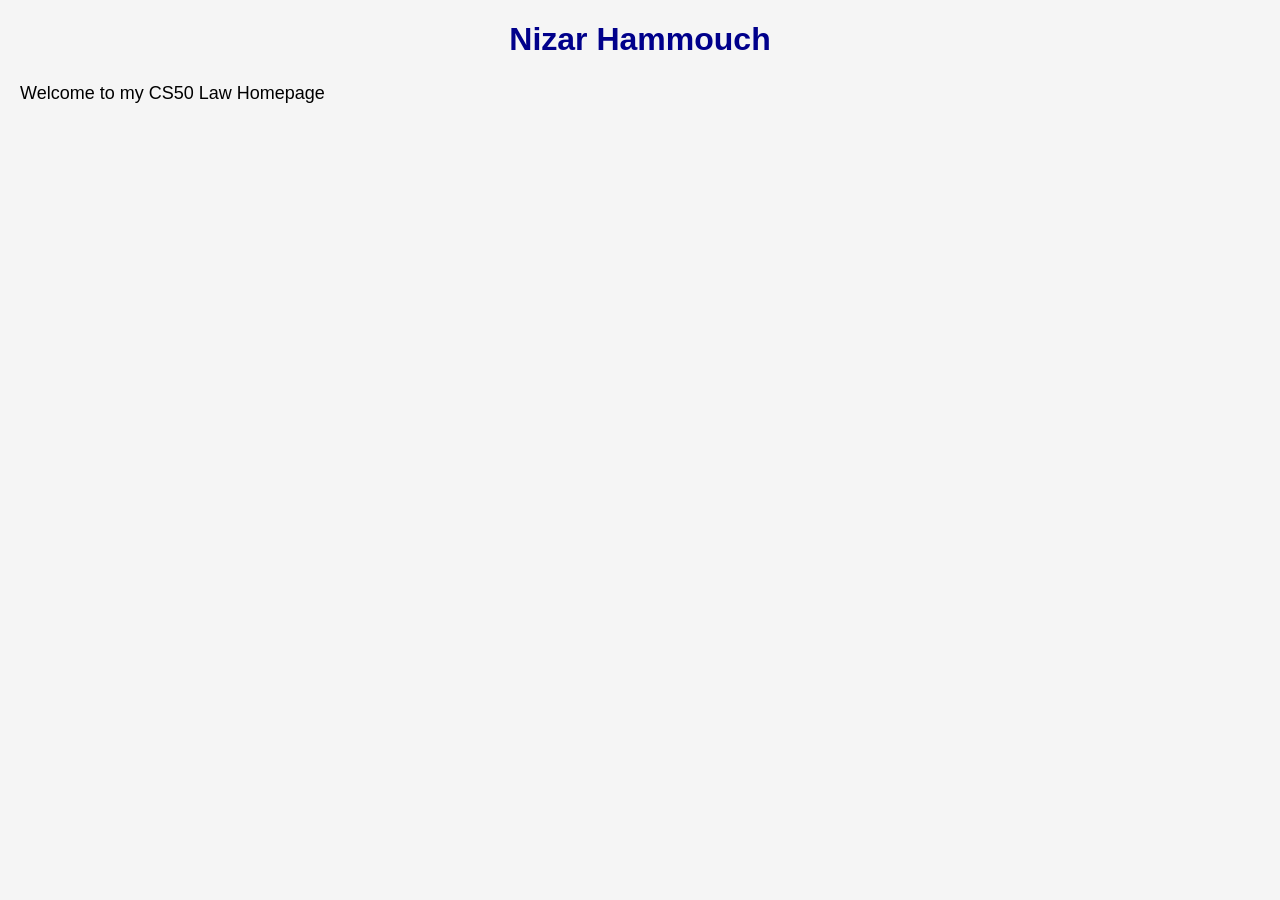
<file: index.html>
<!DOCTYPE html>
<html>
<head>
    <title>Nizar - CS50 Law</title>
    <link rel="stylesheet" href="styles.css">
</head>
<body>
    <h1>Nizar Hammouch</h1>
    <p>Welcome to my CS50 Law Homepage</p>
</body>
</html>
</file>
<file: styles.css>
body{margin:20px;background:#f5f5f5;font-family:Arial;}
h1{color:darkblue;text-align:center;}
nav{background:white;padding:15px;text-align:center;}
a{color:blue;text-decoration:none;}
p{font-size:18px;line-height:1.5;}
footer{background:#333;color:white;padding:10px;text-align:center;}
</file>
